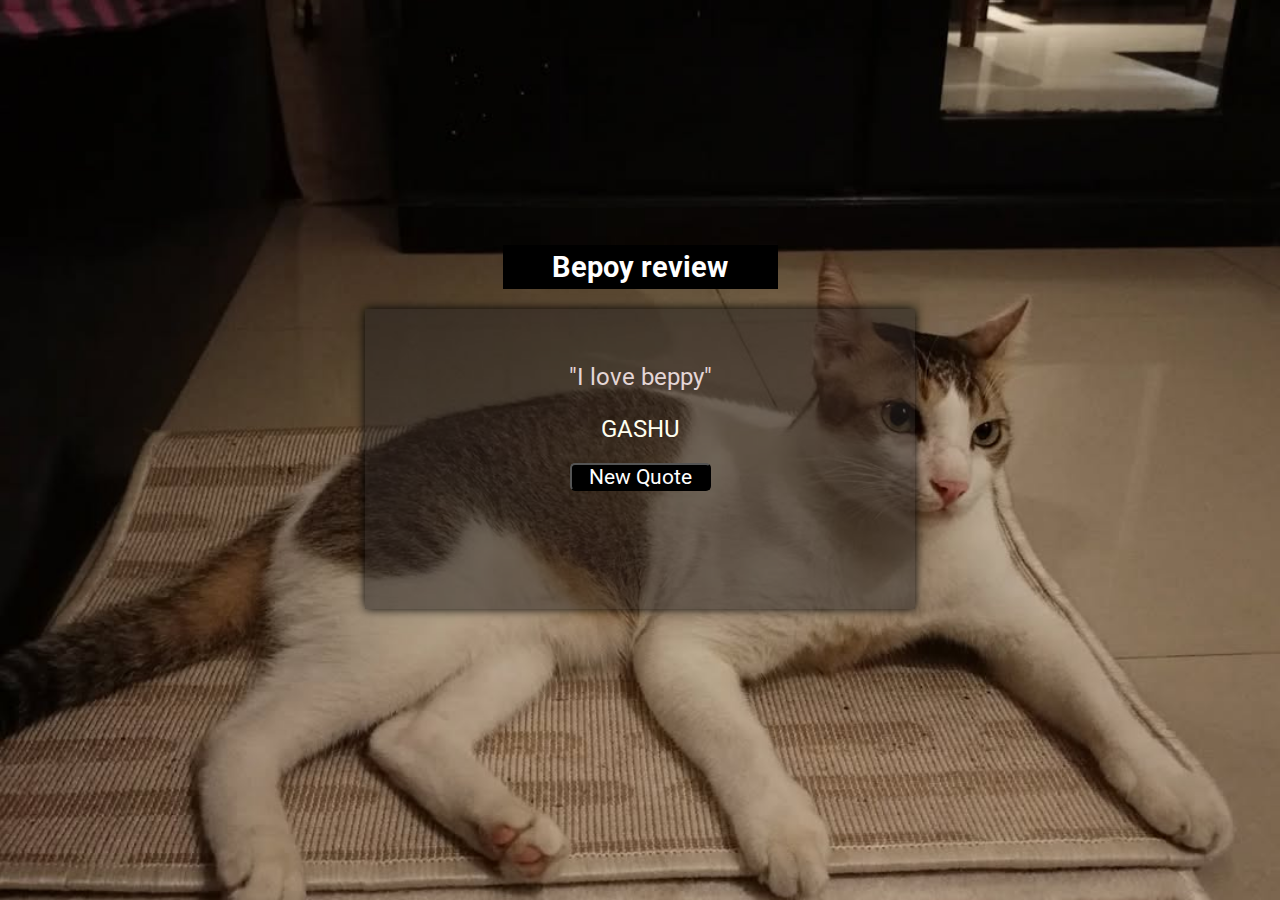
<file: index.html>
<!DOCTYPE html>
<html lang="en">
<head>
    <meta charset="UTF-8">
    <meta name="viewport" content="width=device-width, initial-scale=1.0">
    <link rel="stylesheet" href="style.css">
    <link rel="preconnect" href="https://fonts.googleapis.com">
    <link rel="preconnect" href="https://fonts.gstatic.com" crossorigin>
    <link href="https://fonts.googleapis.com/css2?family=Roboto:ital@0;1&display=swap" rel="stylesheet">
    <title>Document</title>
</head>
<body>
    
    <div class="container">
        <div class="header">
            <h2>Bepoy review</h2>
        </div>

        <div class="main-content">
            <div class="text-area">
                <span class="quote">
                    "I love beppy"
                </span>
            </div>
            <div class="person">Gashu</div>

            <div class="button-area">
                <button id="new-quote">New Quote</button>
            </div>
        </div>
    </div>
    <script src="project1.js"></script>
</body>
</html>
</file>
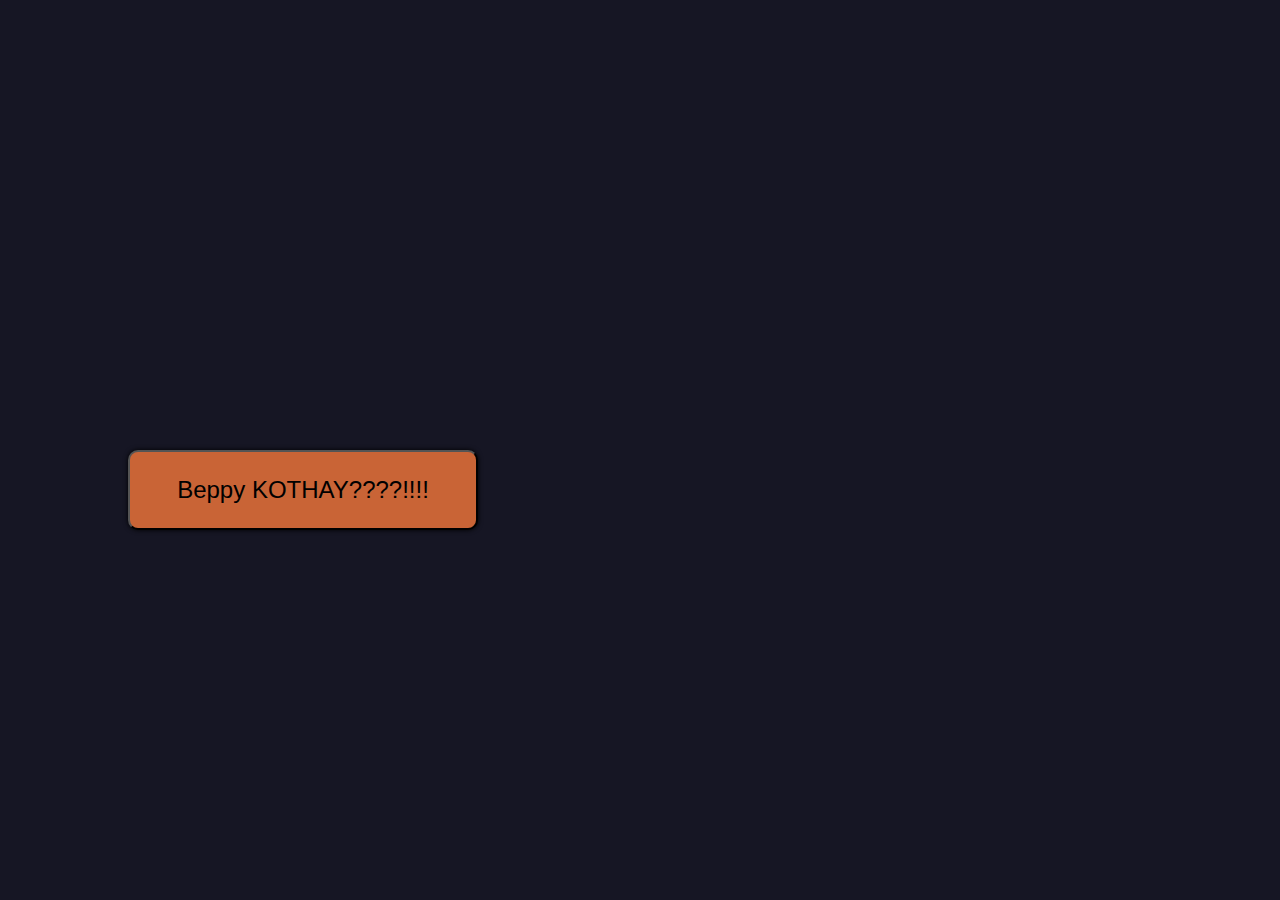
<file: pop.html>
<!DOCTYPE html>
<html lang="en">
<head>
    <meta charset="UTF-8">
    <meta name="viewport" content="width=device-width, initial-scale=1.0">
    <link rel="stylesheet" href="pop.css">
    <title>BEPPY KOTHAY???</title>
</head>
<body>
    <button id="open-btn">
        <p>Beppy KOTHAY????!!!! </p>
    </button>

    <!-- Modal and modal background -->
     <div id="modal-container">
        <div id="modal">
            <div class= 'para'> <p> MIIYYYAAAAOOO</p></div>
            <div id="close-btn">&times;</div>
        </div>
     </div>
    
<script src="pop.js"></script>
</body>
</html>
</file>
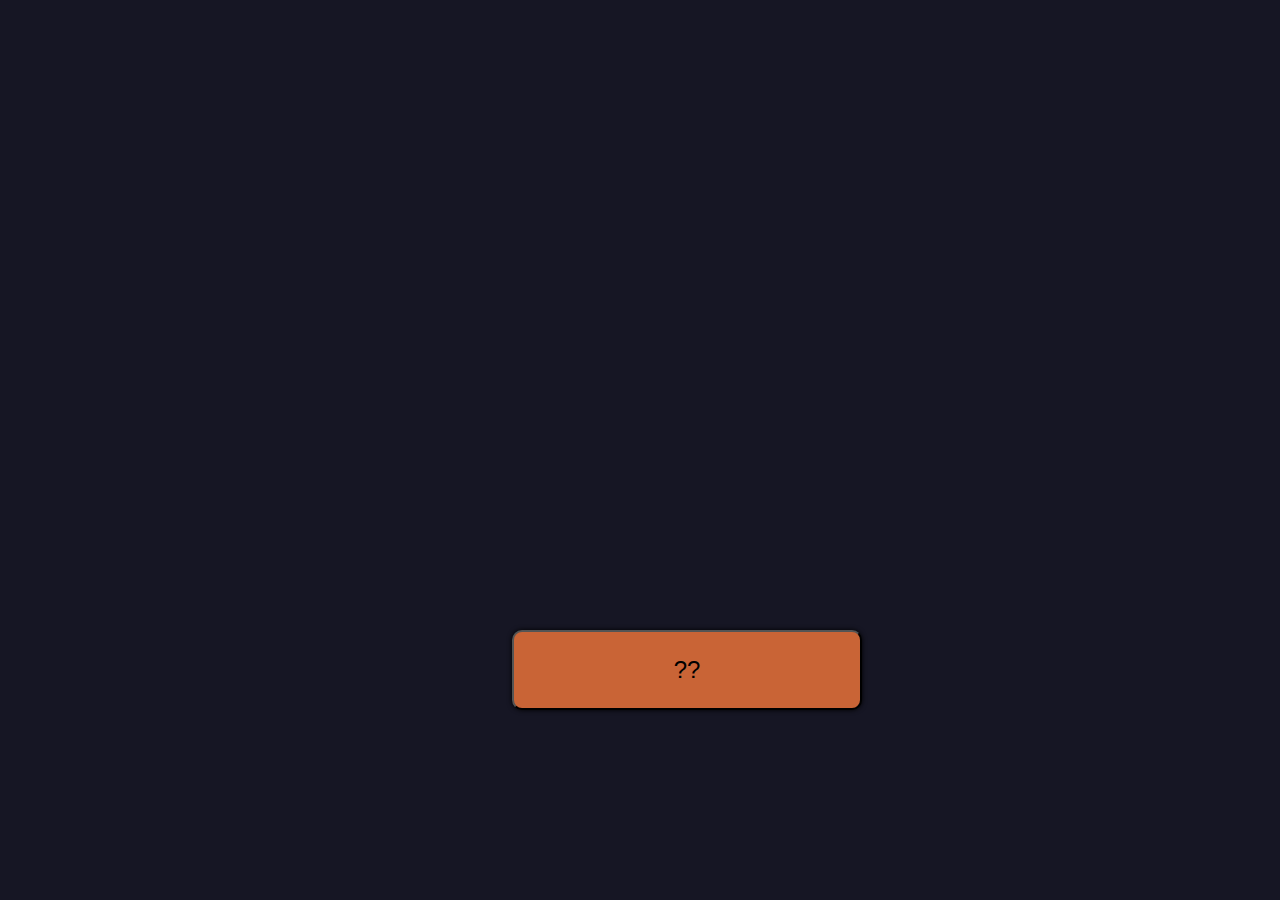
<file: tundra.html>
<!DOCTYPE html>
<html lang="en">
<head>
    <meta charset="UTF-8">
    <meta name="viewport" content="width=device-width, initial-scale=1.0">
    <link rel="stylesheet" href="tundra.css">
    <title>Secret...</title>
</head>
<body>
    <button id="open-btn">
        <p>??</p>
    </button>

    <!-- Modal -->
     <div id="tundra1-modal-container">
        <div id="modal">
            <div class= 'para'><img src="tundra1.jpg" alt="Tundra in da dark..." width="400" height="300"><p> Sleepo</p></div>
            <div id="close-btn">&times;</div>
        </div>
     </div>
          <div id="tundra2-modal-container">
        <div id="modal">
            <div class= 'para'><img src="tundra2.jpg" alt="Tundra in da light" width="400" height="300"><p> TUNDRAAAAAAAAAAAA</p></div>
            <div id="close-btn">&times;</div>
        </div>
     </div>
        <div id="semipoy-modal-container">
        <div id="modal">
            <div class= 'para'><img src="SEMIPOY.jpg" alt="Semi Bepoy" width="400" height="400"><p> Looking at the Semi Bepoy</p></div>
            <div id="close-btn">&times;</div>
        </div>
     </div>
    <div id="pctundra-modal-container">
        <div id="modal">
            <div class= 'para'><img src="pctundra.jpg" alt="Tundra in da light" width="400 " height="400"><p> fatcat</p></div>
            <div id="close-btn">&times;</div>
        </div>
     </div>
    
<script src="tundra.js"></script>
</body>
</html>
</file>
<file: style.css>
* {
  margin: 0;
  padding: 0;
  box-sizing: border-box;
  font-family: "Roboto", sans-serif;
}

body {
  display: flex;
  justify-content: center;
  align-items: center;
  height: 100vh;
  text-align: center;
  background: url(handsome.png) no-repeat center center/cover;
}

.container {
  width: 550px;
  height: 450px;
}

.header {
  font-size: 1.2rem;
  /* border: solid 2px rgb(0, 0, 0); */
  color: white;
  background-color: black;
  padding: 5px;
  width: 50%;
  margin: 20px auto;
}

.main-content {
  width: 100%;
  height: 300px;
  background-color: rgba(36, 32, 32, 0.5);
  padding: 50px 40px;
  box-shadow: 0 0 10px;
}

.main-content .text-area {
  font-size: 1.5rem;
  line-height: 1.5;
  color: rgb(228, 214, 214);
}

.main-content .person {
  font-size: 1.5rem;
  color: ivory;
  text-transform: uppercase;
  margin-top: 20px;
}

.button-area button {
  background-color: black;
  color: white;
  font-size: 1.3rem;
  width: 30%;
  margin: 20px auto;
  border-radius: 5px;
}

.button-area button:active {
  background-color: rgb(83, 79, 81);
}

#more-btn {
  margin-top: 20px;
  padding: 5px 10px;
  background-color: black;
  border-radius: 5px;
  font-size: 15px;
  font-weight: bold;
}

a {
  text-decoration: none;
  color: white;
}

.secret-button button {
  position: fixed;
  top: 0;
  right: 0;
  height: 23px;
  background-color: black;
  color: white;
  /* width: 100%; */
  /* padding: 10px 10px; */
  margin: 20px auto;
  border-radius: 5px;
}
</file>
<file: pop.css>
*{
    margin: 0;
    padding: 0;
    box-sizing: border-box;
    font-family: 'Segoe UI', Tahoma, Geneva, Verdana, sans-serif;
}


body {
    /* background: url(hmm.png) no-repeat center center/ cover; */
    background-color: rgb(22, 22, 36);
    height: 100vh;
    position: relative;
}


#open-btn{
    position: absolute;
    top: 50%;
    left: 10%;
    width: 350px;
    height: 80px;
    font-size: 1.5rem;
    background-color: rgb(201, 100, 54);
    border-radius: 10px;
    box-shadow: 0 0 5px rgb(0, 0, 0);
    transition: 0.5s;
}

#open-btn:hover{
    background-color: rgb(255, 140, 84);
    box-shadow: 0 0 15px rgb(0, 0, 0);
    cursor: pointer;
}

#modal{ 
    background: url(meow.png) no-repeat center center/ cover;
    width: 400px;
    height: 400px;
    background-color: white;
    position: absolute;
    top: 50%;
    left: 50%;
    transform: translate(-50%, -50%);
    border-radius: 5px;
    display: flex;
    justify-content: space-between;
    align-items: flex-end;
    padding: 0px 20px;
    color: rgb(0, 0, 0);
    font-size: large;

}

#close-btn{
    font-size: 2rem;
    cursor: pointer;
    color: red;


}

.para{
    background: white;
    padding: 10px;
    margin-left: 100px;

}


#modal-container{
    display: none;
    position: fixed;
    top: 0;
    left: 0;
    width: 100%;
    height: 100%;
    z-index: 1;
}
</file>
<file: tundra.css>
* {
  margin: 0;
  padding: 0;
  box-sizing: border-box;
  font-family: "Segoe UI", Tahoma, Geneva, Verdana, sans-serif;
}

body {
  /* background: url(hmm.png) no-repeat center center/ cover; */
  background-color: rgb(22, 22, 36);
  height: 100vh;
  position: relative;
  display: flex;
  flex-direction: column;
}

#open-btn {
  position: absolute;
  top: 70%;
  left: 40%;
  width: 350px;
  height: 80px;
  font-size: 1.5rem;
  background-color: rgb(201, 100, 54);
  border-radius: 10px;
  box-shadow: 0 0 5px rgb(0, 0, 0);
  transition: 0.5s;
}

#open-btn:hover {
  background-color: rgb(255, 140, 84);
  box-shadow: 0 0 15px rgb(0, 0, 0);
  cursor: pointer;
}

#modal {
  /* background: url(tundra2.jpg) no-repeat center center/ cover; */
  width: 400px;
  height: 400px;
  /* background-color: white; */
  position: absolute;
  top: 50%;
  left: 50%;
  transform: translate(-50%, -50%);
  border-radius: 5px;
  display: flex;
  justify-content: space-between;
  align-items: flex-end;
  padding: 0px 20px;
  color: rgb(0, 0, 0);
  font-size: large;
}

#close-btn {
  font-size: 2rem;
  cursor: pointer;
  color: red;
  padding-bottom: 40px;
}

.para {
  /* background: white; */
  color: white;
  padding: 10px;
  margin-left: 100px;
  padding-bottom: 50px;
}

#tundra1-modal-container {
  display: none;
  position: fixed;
  top: 0;
  right: 7%;
  width: 100%;
  height: 100%;
  z-index: 1;
}
#tundra2-modal-container {
  display: none;
  position: fixed;
  top: 0;
  right: 7%;
  width: 100%;
  height: 100%;
  z-index: 1;
}
#semipoy-modal-container {
  display: none;
  position: fixed;
  top: 0;
  right: 7%;
  width: 100%;
  height: 100%;
  z-index: 1;
}
#pctundra-modal-container {
  display: none;
  position: fixed;
  top: 0;
  right: 7%;
  width: 100%;
  height: 100%;
  z-index: 1;
}
</file>
